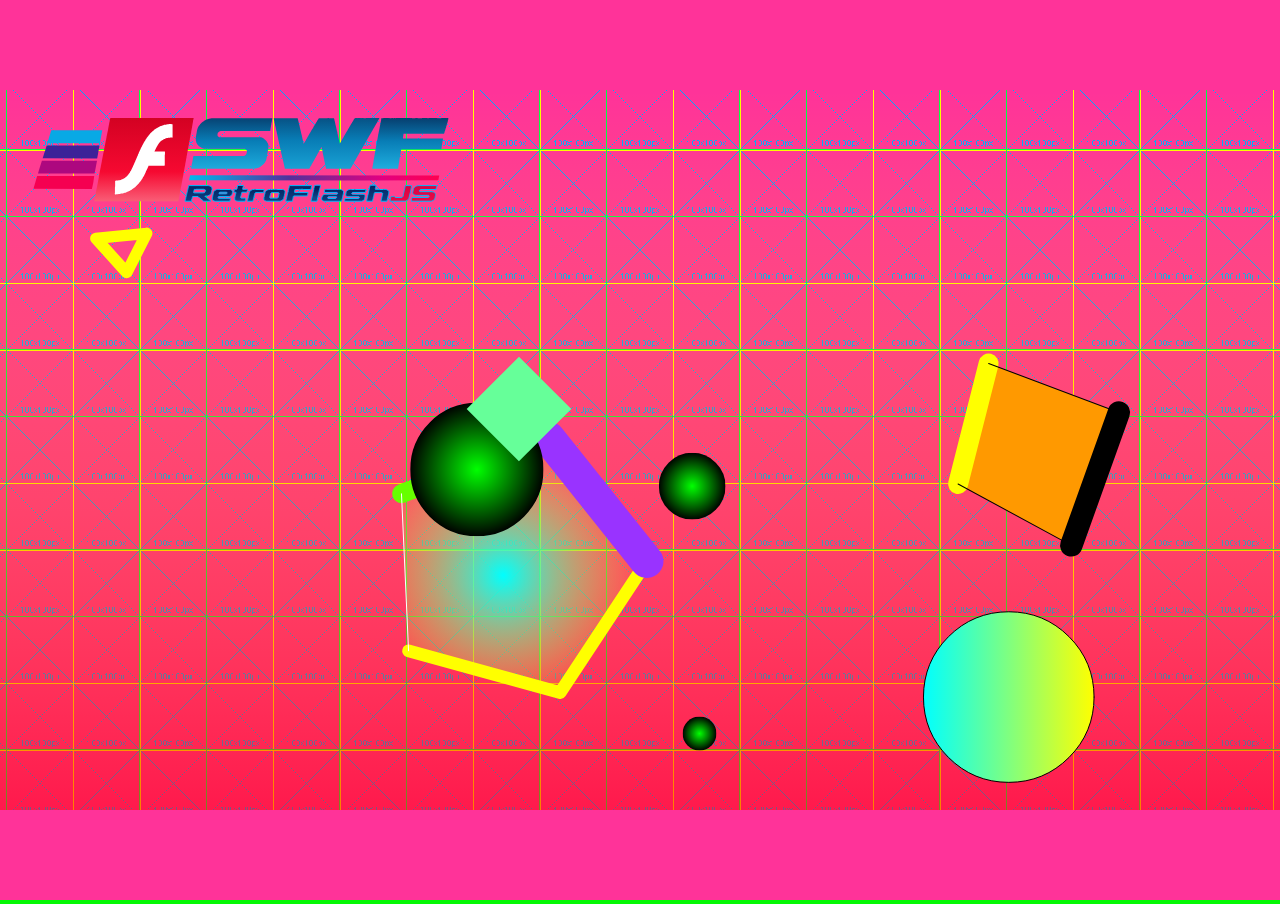
<file: app.Tizen.test_RetroFlashJS_001/index.html>
<!DOCTYPE html>
<html>
<head>
    <meta charset="utf-8" />
    <meta name="viewport" content="width=device-width, initial-scale=1.0, maximum-scale=1.0">
    <meta name="description" content="RetroFlash.js test app for Samsung Tizen TV"/>

    <title>Test RetroFlashJS</title>

    <link rel="stylesheet" type="text/css" href="css/styles.css"/>
    <script src="libs/retroflash-1.1.2.min.js"></script>
</head>

<body class="my-body simple-graphics">

    <!-- The movie fills the window; RetroFlash.js fits the stage into it by the scale parameter. -->
    <object id="retroflashMovie" data="swf/test_3.swf" type="application/x-shockwave-flash" width="100%" height="100%">
        <param name="movie" value="swf/test_3.swf">
        <param name="quality" value="high">
        <param name="scale" value="showall">
    </object>

    <script src="js/main.js"></script>
    <script src="js/tizen.js"></script>
</body>
</html>
</file>
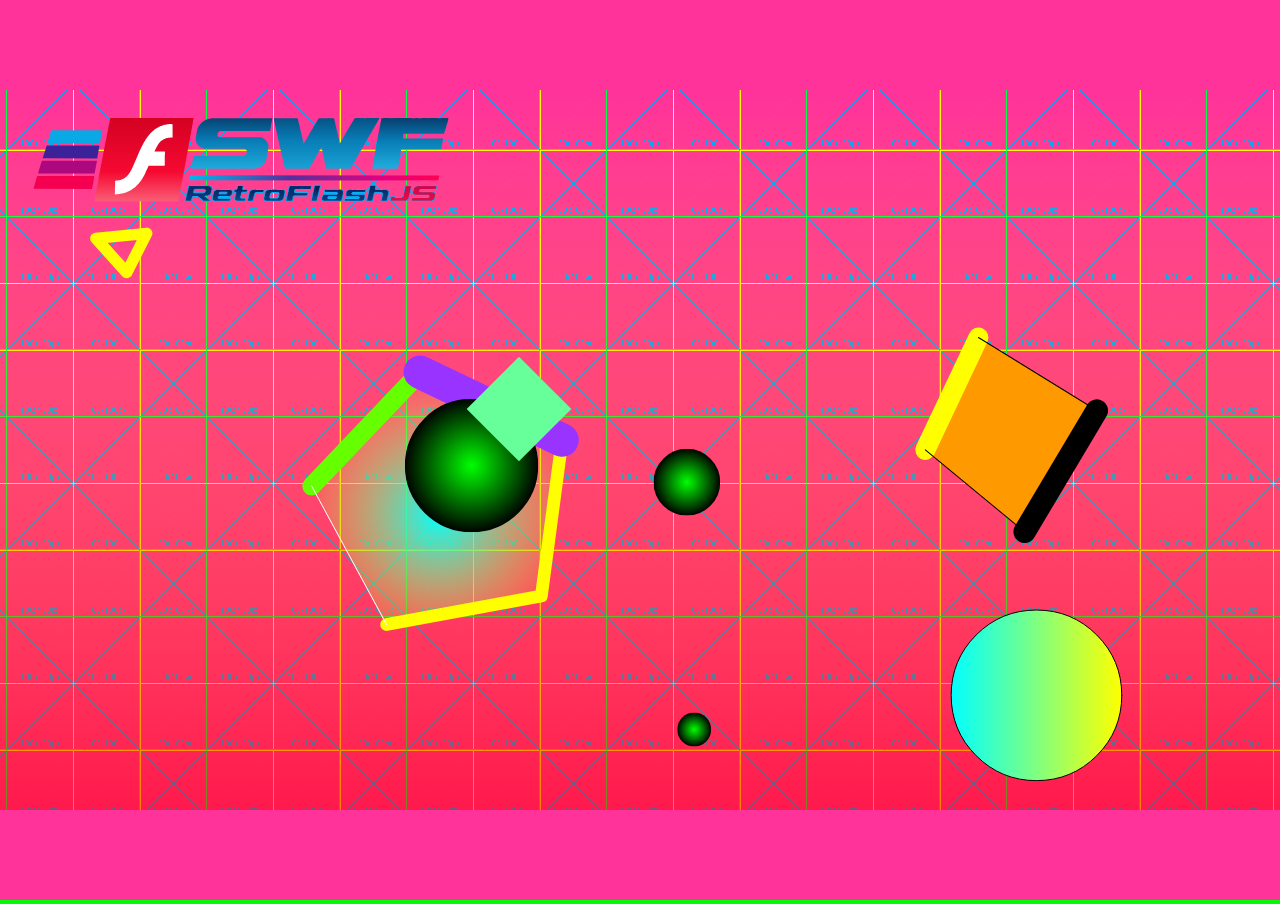
<file: app.WebOS.test_RetroFlashJS_001/index.html>
<!DOCTYPE html>
<html>

<head>
    <title>Test RetroFlashJS</title>

    <meta charset="utf-8">
    <meta name="viewport" content="width=device-width, initial-scale=1">
    <link rel="stylesheet" href="css/styles.css">

    <script type="text/javascript">
        if (window.webOS && webOS.service) {
            webOS.service.request("luna://com.palm.systemservice", {
                method: "clock/getTime",
                parameters: {},
                onSuccess: function (args) {
                    console.log("UTC:", args.utc);
                },
                onFailure: function (args) {
                    console.log("Failed to getTime");
                }
            });
        }
    </script>

    <script src="./libs/retroflash-1.1.2.min.js"></script>

</head>

<body class="my-body simple-graphics">

    <!-- The movie fills the window; RetroFlash.js fits the stage into it by the scale parameter. -->
    <object id="retroflashMovie" data="./swf/test_3.swf" type="application/x-shockwave-flash" width="100%" height="100%">
        <param name="movie" value="./swf/test_3.swf">
        <param name="quality" value="high">
        <param name="scale" value="showall">
    </object>

    <script src="./js/main.js"></script>

</body>

</html>
</file>
<file: app.Tizen.test_RetroFlashJS_001/css/styles.css>
body {
    margin: 0;
    padding: 0;
    background-color: #05f805;
    margin: 0px;
    overflow: hidden;
    background-size: 100% auto;
    position: absolute;
    top: 0;
    left: 0;
    width: 100%;
    height: 100%;
}
</file>
<file: app.WebOS.test_RetroFlashJS_001/css/styles.css>
body {
    margin: 0;
    padding: 0;
    background-color: #05f805;
    margin: 0px;
    overflow: hidden;
    background-size: 100% auto;
    position: absolute;
    top: 0;
    left: 0;
    width: 100%;
    height: 100%;
}
</file>
